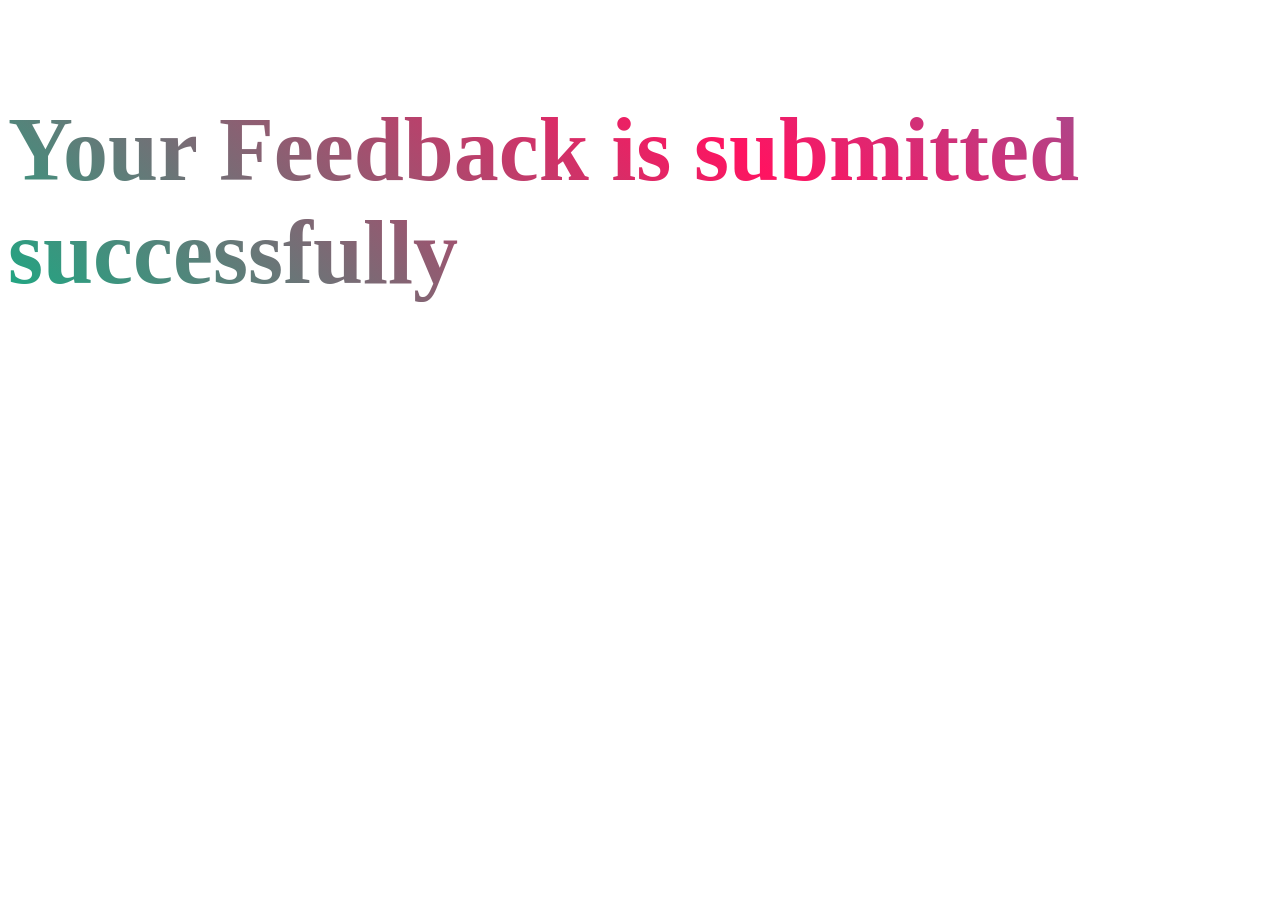
<file: Assignment 2(Feedback Form)/back.html>
<!DOCTYPE html>
<html lang="en">

<head>
    <meta charset="UTF-8">
    <meta name="viewport" content="width=device-width, initial-scale=1.0">
    <title>Form Submitted</title>

    <style>
        body {
            /* background-color: #2793d2; */
            display: flex;
            align-items: center;
            justify-content: center;
        }

        .animate-charcter {
            /* text-transform: uppercase; */
            background-image: linear-gradient(220deg,
                    #3bbf3f 0%,
                    #312623 15%,
                    #1ca1d1 29%,
                    #ff1361 67%,
                    #1ca983 100%);

            background-size: auto auto;
            background-clip: border-box;
            background-size: 200% auto;
            color: #fff;
            background-clip: text;
            /* text-fill-color: transparent; */
            -webkit-background-clip: text;
            -webkit-text-fill-color: transparent;
            /* animation: textclip 3s linear infinite; */
            display: inline-block;
            font-size: 90px;
        }

        @keyframes textclip {
            to {
                background-position: 300% center;
            }
        }
    </style>
</head>

<body>
    <div class="container">
        <div class="row">
            <div class="col-md-12 text-center">
                <h3 class="animate-charcter">Your Feedback is submitted successfully </h3>
            </div>
        </div>
    </div>
</body>

</html>
</file>
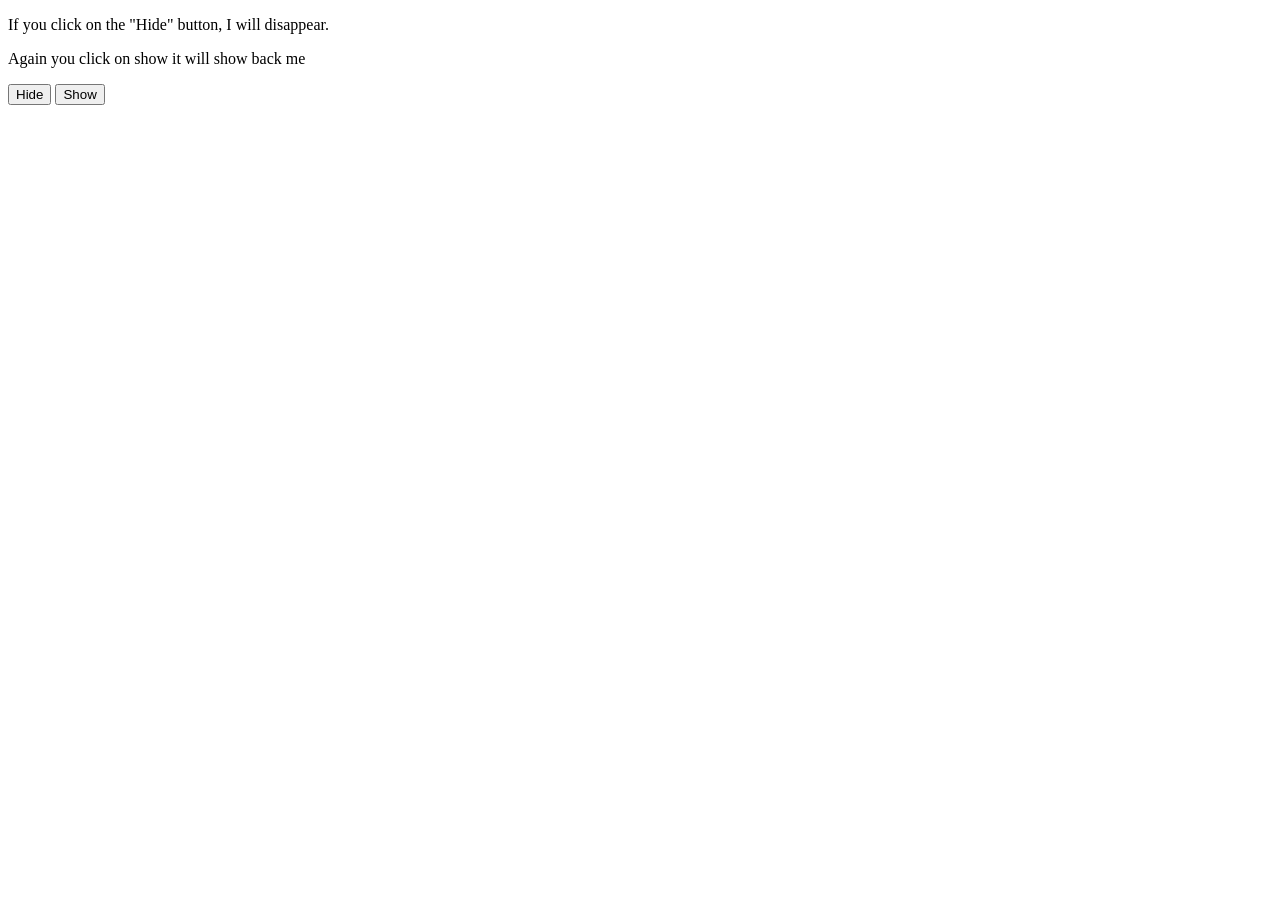
<file: Day_14/jqhide&show.html>
<!DOCTYPE html>
<html>
<head>
<script src="https://ajax.googleapis.com/ajax/libs/jquery/3.6.4/jquery.min.js"></script>
<script>
$(document).ready(function(){
  $("#hide").click(function(){
    $("p").hide();
  });
  $("#show").click(function(){
    $("p").show();
  });
});
</script>
</head>
<body>

<p>If you click on the "Hide" button, I will disappear.</p>
<p>Again you click on show it will show back me </p>

<button id="hide">Hide</button>
<button id="show">Show</button>

</body>
</html>
</file>
